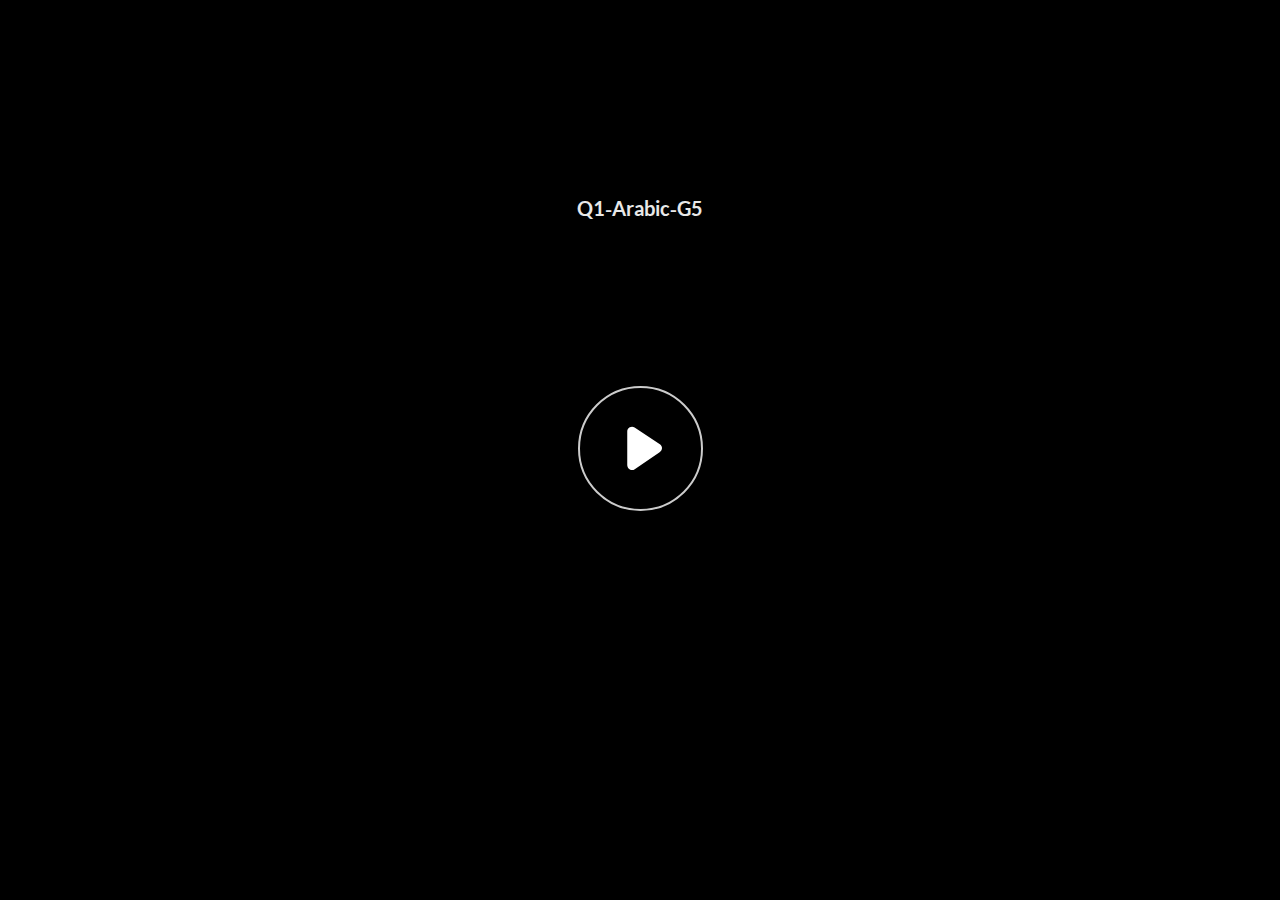
<file: index.html>
﻿<!doctype html>
<html lang="en-US">
<head>
  <meta charset="utf-8">
  <!-- Created using Storyline 360 - http://www.articulate.com  -->
  <!-- version: 3.72.29699.0 -->
  <title>Q1-Arabic-G5</title>
  <meta http-equiv="x-ua-compatible" content="IE=edge"/>
  <meta name="viewport" content="width=device-width,initial-scale=1,user-scalable=no,shrink-to-fit=no,minimal-ui"/>
  <meta name="apple-mobile-web-app-capable" content="yes"/>
  <style>
    html, body { height: 100%; padding: 0; margin: 0 }
    #app { height: 100%; width: 100%; }
  </style>

  <script>
    window.DS = {};
    window.globals = {
      DATA_PATH_BASE: '',
      HAS_FRAME: true,
      HAS_SLIDE: true,

      lmsPresent: false,
      tinCanPresent: false,
      cmi5Present: false,
      aoSupport: false,
      scale: 'noscale',
      captureRc: false,
      browserSize: 'optimal',
      bgColor: '#282828',
      features: 'AccessibleVideo,ConnectionMessages,FullScreenToggle,InsertSvgPicture,LayerPresentAsDialog,MultipleQuizTracking,PlayerSpeedControl,UpdatedThemeEditor,UseAudioElement',
      themeName: 'unified',
      preloaderColor: '#FFFFFF',
      suppressAnalytics: false,
      productChannel: 'stable',
      publishSource: 'storyline',
      aid: 'aid|2b8b09d4-6b77-455e-8a12-7dd57e5e19b0',
      cid: '2707aed6-4b49-4755-90b6-5f790201bb14',
      playerVersion: '3.72.29699.0',
      publishTimestamp: '2023-02-03T09:36:00.1500437Z',
      maxIosVideoElements: 10,
      connectionSettings: { message: 'You%20are%20offline.%20Trying%20to%20reconnect...', useDarkTheme: false },

      
      parseParams: function(qs) {
        if (window.globals.parsedParams != null) {
          return window.globals.parsedParams;
        }
        qs = (qs || window.location.search.substr(1)).split('+').join(' ');
        var params = {},
            tokens,
            re = /[?&]?([^=]+)=([^&]*)/g;

        while (tokens = re.exec(qs)) {
          params[decodeURIComponent(tokens[1]).trim()] =
            decodeURIComponent(tokens[2]).trim();
        }
        window.globals.parsedParams = params;
        return params;
      }

    };
  </script>
  <script>
    var isIe11 = ('ActiveXObject' in window || window.MSBlobBuilder != null)
      && window.msCrypto != null && !window.ActiveXObject;
    if (isIe11) {
      window.globals.unsupportedBrowser = true;
      document.write(atob('[base64]'));
    }
  </script>
  
  <script>window.THREE = { };</script>
  
</head>
<body style="background: #282828" class="cs-HTML theme-unified">
  <!-- 360 -->
  <script>!function(){var e,i=/iPhone/i,o=/iPod/i,n=/iPad/i,t=/\biOS-universal(?:.+)Mac\b/i,r=/\bAndroid(?:.+)Mobile\b/i,a=/Android/i,d=/(?:SD4930UR|\bSilk(?:.+)Mobile\b)/i,p=/Silk/i,l=/Windows Phone/i,u=/\bWindows(?:.+)ARM\b/i,b=/BlackBerry/i,s=/BB10/i,c=/Opera Mini/i,f=/\b(CriOS|Chrome)(?:.+)Mobile/i,h=/Mobile(?:.+)Firefox\b/i,v=function(e){return void 0!==e&&"MacIntel"===e.platform&&"number"==typeof e.maxTouchPoints&&e.maxTouchPoints>1&&"undefined"==typeof MSStream};e=function(e){var m={userAgent:"",platform:"",maxTouchPoints:0};e||"undefined"==typeof navigator?"string"==typeof e?m.userAgent=e:e&&e.userAgent&&(m={userAgent:e.userAgent,platform:e.platform,maxTouchPoints:e.maxTouchPoints||0}):m={userAgent:navigator.userAgent,platform:navigator.platform,maxTouchPoints:navigator.maxTouchPoints||0};var g=m.userAgent,y=g.split("[FBAN");void 0!==y[1]&&(g=y[0]),void 0!==(y=g.split("Twitter"))[1]&&(g=y[0]);var A=function(e){return function(i){return i.test(e)}}(g),w={apple:{phone:A(i)&&!A(l),ipod:A(o),tablet:!A(i)&&(A(n)||v(m))&&!A(l),universal:A(t),device:(A(i)||A(o)||A(n)||A(t)||v(m))&&!A(l)},amazon:{phone:A(d),tablet:!A(d)&&A(p),device:A(d)||A(p)},android:{phone:!A(l)&&A(d)||!A(l)&&A(r),tablet:!A(l)&&!A(d)&&!A(r)&&(A(p)||A(a)),device:!A(l)&&(A(d)||A(p)||A(r)||A(a))||A(/\bokhttp\b/i)},windows:{phone:A(l),tablet:A(u),device:A(l)||A(u)},other:{blackberry:A(b),blackberry10:A(s),opera:A(c),firefox:A(h),chrome:A(f),device:A(b)||A(s)||A(c)||A(h)||A(f)},any:!1,phone:!1,tablet:!1};return w.any=w.apple.device||w.android.device||w.windows.device||w.other.device,w.phone=w.apple.phone||w.android.phone||w.windows.phone,w.tablet=w.apple.tablet||w.android.tablet||w.windows.tablet,w}(),"object"==typeof exports&&"undefined"!=typeof module?module.exports=e:"function"==typeof define&&define.amd?define((function(){return e})):this.isMobile=e}();
    window.isMobile.apple.tablet = window.isMobile.apple.tablet ||
      (navigator.platform === 'MacIntel' && navigator.maxTouchPoints > 1);
    window.isMobile.apple.device = window.isMobile.apple.device || window.isMobile.apple.tablet;
    window.isMobile.tablet = window.isMobile.tablet || window.isMobile.apple.tablet;
    window.isMobile.any = window.isMobile.any || window.isMobile.apple.tablet;
  </script>

  <div id="focus-sink" tabindex="-1"></div>

  <div id="preso"></div>
  <script>
    (function() {

      var classTypes = [ 'desktop', 'mobile', 'phone', 'tablet' ];

      var addDeviceClasses = function(prefix, testObj) {
        var curr, i;
        for (i = 0; i < classTypes.length; i++) {
          curr = classTypes[i];
          if (testObj[curr]) {
            document.body.classList.add(prefix + curr);
          }
        }
      };

      var params = window.globals.parseParams(),
          isDevicePreview = params.devicepreview === '1',
          isPhoneOverride = params.deviceType === 'phone' || (isDevicePreview && params.phone == '1'),
          isTabletOverride = (params.deviceType === 'tablet' || isDevicePreview) && !isPhoneOverride,
          isMobileOverride = isPhoneOverride || isTabletOverride;

      var deviceView = {
        desktop: !window.isMobile.any && !isMobileOverride,
        mobile: window.isMobile.any || isMobileOverride,
        phone: isPhoneOverride || (window.isMobile.phone && !isTabletOverride),
        tablet: isTabletOverride || window.isMobile.tablet
      };

      window.globals.deviceView = deviceView;
      window.isMobile.desktop = !window.isMobile.any;
      window.isMobile.mobile = window.isMobile.any;

      addDeviceClasses('view-', deviceView);

    })();
  </script>
  
  <script src='story_content/user.js' type=text/javascript></script>
  <div class="slide-loader"></div>

  <script>
    var doc = document, loader = doc.body.querySelector('.slide-loader'); [ 1, 2, 3 ].forEach(function(n) { var d = doc.createElement('div'); d.style.backgroundColor = window.globals.preloaderColor; d.classList.add('mobile-loader-dot'); d.classList.add('dot' + n); loader.appendChild(d); });
  </script>

  <div class="mobile-load-title-overlay" style="display: none">
    <div class="mobile-load-title">Q1-Arabic-G5</div>
  </div>

  <div class="mobile-chrome-warning"></div>

  
<style>
  .warn-connection-dialog {
    display: none;
    background: transparent;
    pointer-events: none;
    position: fixed;
    left: 0;
    top: 0;
    width: 100%;
    height: 100%;
    z-index: 999;
  }

  .warn-connection-content {
    border-radius: 4px;
    background: white;
    border: 1px solid #E7E7E7;
    color: #333333;
    box-shadow: 0 2px 4px rgba(0, 0, 0, 0.25);
    transition: all 150ms ease-out;
    position: absolute;
    white-space: nowrap;
  }

  .view-phone.is-landscape .warn-connection-content {
    left: 23px;
    bottom: 23px;
  }

  .view-tablet.is-landscape .warn-connection-content {
    left: 50%;
    top: 20px;
    transform: translateX(-50%);
  }

  .is-portrait .warn-connection-content {
    transform: translate(-50%, calc(-100% - 15px));
  }

  .warn-connection-content p {
    display: inline-block;
    margin: 0 8px 0 0;
    line-height: 33px;
    font-size: 11px;
  }

  .warn-connection-content svg {
    position: relative;
    vertical-align: middle;
    margin: 0 2px 2px 8px;
  }

  .view-desktop .warn-connection-content {
    left: 1.5em;
    bottom: 1.5em;
  }

  .view-desktop .warn-connection-content p {
    font-size: 1.1em;
  }

  .is-offline .warn-connection-dialog {
    display: block;
  }

  .is-offline .cs-panel * {
    pointer-events: none !important;
  }

  .is-offline .cs-panel {
    pointer-events: all !important;
  }

  .is-offline #nav-controls * {
    pointer-events: none !important;
  }

  .is-offline #nav-controls {
    pointer-events: all !important;
  }
</style>

<div class="warn-connection-dialog">
  <div class="warn-connection-content">
    <svg width="17" height="15" viewBox="0 0 17 15" xmlns="http://www.w3.org/2000/svg">
      <path fill="#8F0000" stroke="white" d="M16.07,12.98 L15.88,12.23 L9.51,1.21 C8.97,0.26,7.6,0.26,7.06,1.21 L0.69,12.23 C0.15,13.16,0.81,14.36,1.91,14.36 H14.65 C15.47,14.36,16.05,13.7,16.07,12.98 Z"/>
      <path fill="white" stroke="white" d="M8.58,5.5 C8.35,5.28,8.5,5.35,8.21,5.32 C8.09,5.35,7.97,5.49,7.96,5.67 C7.97,5.79,7.98,5.92,7.98,6.04 L7.98,6.04 C7.99,6.17,8,6.31,8.01,6.43 L8.01,6.44 C8.03,6.92,8.06,7.41,8.09,7.9 L8.09,7.9 C8.12,8.39,8.14,8.88,8.17,9.37 C8.17,9.39,8.18,9.42,8.2,9.44 C8.23,9.46,8.25,9.47,8.28,9.47 C8.31,9.47,8.34,9.46,8.35,9.44 C8.37,9.43,8.38,9.4,8.39,9.35 L8.39,9.34 C8.39,9.24,8.4,9.15,8.4,9.05 L8.4,9.05 C8.41,8.96,8.41,8.86,8.42,8.75 C8.43,8.44,8.45,8.12,8.47,7.81 L8.47,7.81 C8.49,7.49,8.51,7.18,8.53,6.87 C8.55,6.46,8.56,6.05,8.59,5.64 L8.6,5.62 C8.6,5.57,8.59,5.53,8.58,5.5 L8.21,5.32 Z"/>
      <circle fill="white" stroke="white" cx="8.3" cy="11.35" r="0.3"/>
    </svg>
    <p>You are offline. Trying to reconnect...</p>
  </div>
</div>

<script>
  (function() {
    window.DS.connection = {
      warningShown: false,
      assets: {},
      loadingAssetGroup: false,
      retryDelay: 500
    };

    // @TODO this is POC code and can be cleaned up a bit more if we move forward
    // with the feature



    // The `window.globals.features` variable must be set in `webpack.dev.config` when testing locally - it is not enough
    // to have it in the data - but it must be set there as well.
    var useConnectionMessages = window.AbortController != null &&
      window.location.protocol != 'file:' &&
      window.globals.features.indexOf('ConnectionMessages') != -1;

    window.DS.connection.useConnectionMessages = useConnectionMessages

    var assetCount = 0;
    var checkLoadedId;
    var connectionSettings = window.globals.connectionSettings;

    if (useConnectionMessages && connectionSettings != null) {
      var contentEl = document.querySelector('.warn-connection-content');
      var messageEl = contentEl.querySelector('p')

      if (connectionSettings.useDarkTheme) {
        contentEl.style.borderColor = '#BABBBA';
        contentEl.style.backgroundColor = '#282828';
        contentEl.style.color = '#FFFFFF';
      }

      if (connectionSettings.message != null) {
        messageEl.textContent = window.decodeURIComponent(connectionSettings.message);
      }
    }

    function checkAssetsReady() {
      for (var i in DS.connection.assets) {
        if (!DS.connection.assets[i].success) {
          return false;
        }
      }
      return true;
    }

    function stopAssetGroup() {
      if (!useConnectionMessages) { return; }

      assetCount = 0;

      DS.connection.oldAssetGroup = DS.connection.assets;
      DS.connection.assets = {};
      DS.connection.loadingAssetGroup = false;
      clearInterval(checkLoadedId);
    }

    function startAssetGroup() {
      if (!useConnectionMessages) { return; }
      var ticks = 0;
      clearInterval(checkLoadedId);
      checkLoadedId = setInterval(function() {
        var loaded = 0;
        if (assetCount === 0 && loaded === 0) {
          clearInterval(checkLoadedId);
          return;
        }

        for (var i in DS.connection.assets) {
          if (DS.connection.assets[i].success) {
            loaded++;
          }
        }

        if (assetCount === loaded && checkAssetsReady()) {
          for (var i in DS.connection.assets) {
            if (DS.connection.assets[i].action) {
              DS.connection.assets[i].action();
            }
          }
          hideWarning();
          stopAssetGroup();
        }
      }, 100)
    }

    function requiredAsset(url, action, retry, type) {
      if (!useConnectionMessages) { return; }
      if (DS.connection.assets[url]) { return; }

      DS.connection.assets[url] = {
        success: false, action: action, retry: retry, type: type
      };
      assetCount = Object.keys(DS.connection.assets).length;
      if (!DS.connection.loadingAssetGroup) {
        startAssetGroup();
      }
      DS.connection.loadingAssetGroup = true;
    }

    function assetLoaded(url) {
      if (!useConnectionMessages) { return; }
      if (DS.connection.assets[url]) {
        DS.connection.assets[url].success = true;
      }
    }

    function assetFailed(url) {
      if (!useConnectionMessages) { return; }
      if (!DS.connection.assets[url]) {
        if (/\.js$/.test(url)) {
          setTimeout(function() {
            if (DS.connection.lastSlideLoaded != null) {
              DS.connection.lastSlideLoaded();
            }
          }, DS.connection.retryDelay);
        }
        return;
      }
      if (!DS.connection.warningShown) { showWarning(); }
      if (DS.connection.assets[url].retry) {
        setTimeout(function() {
          if (!DS.connection.assets[url].success) {
            DS.connection.assets[url].retry()
          }
        }, DS.connection.retryDelay);
      }
    }

    function hideWarning() {
      document.body.classList.remove('is-offline');
      DS.connection.warningShown = false;
    }
    DS.connection.hideWarning = hideWarning

    function showWarning(btn) {
      document.body.classList.add('is-offline')
      DS.connection.warningShown = true;
      updateWarningPosition();
    }

    function updateWarningPosition() {
      if (!DS.connection.warningShown) {
        return;
      }

      var isPortrait = document.body.classList.contains('is-portrait');
      var warningEl = document.querySelector('.warn-connection-content');

      if (isPortrait) {
        var slide = document.querySelector('.primary-slide');
        var slideRect = slide.getBoundingClientRect();

        warningEl.style.top = `${slideRect.top}px`
        warningEl.style.left = `${slideRect.left + slideRect.width / 2}px`
      } else {
        warningEl.style.top = null;
        warningEl.style.left = null;
      }

      window.requestAnimationFrame(updateWarningPosition);
    }

    // these will all be noops if the feature flag isn't set in
    // the data and `window.globals.features`
    DS.connection.requiredAsset = requiredAsset;
    DS.connection.assetLoaded = assetLoaded;
    DS.connection.assetFailed = assetFailed;
    DS.connection.stopAssetGroup = stopAssetGroup;
    DS.connection.startAssetGroup = startAssetGroup;
  })();
</script>


  <script>
    
    if (window.autoSpider && window.vInterfaceObject) {
      document.querySelector('.mobile-load-title-overlay').style.display = 'none';
    }
  </script>

  

  <link rel="stylesheet" href="html5/data/css/output.min.css" data-noprefix/>
</body>
<script src="html5/lib/scripts/bootstrapper.min.js"></script>
</html>
</file>
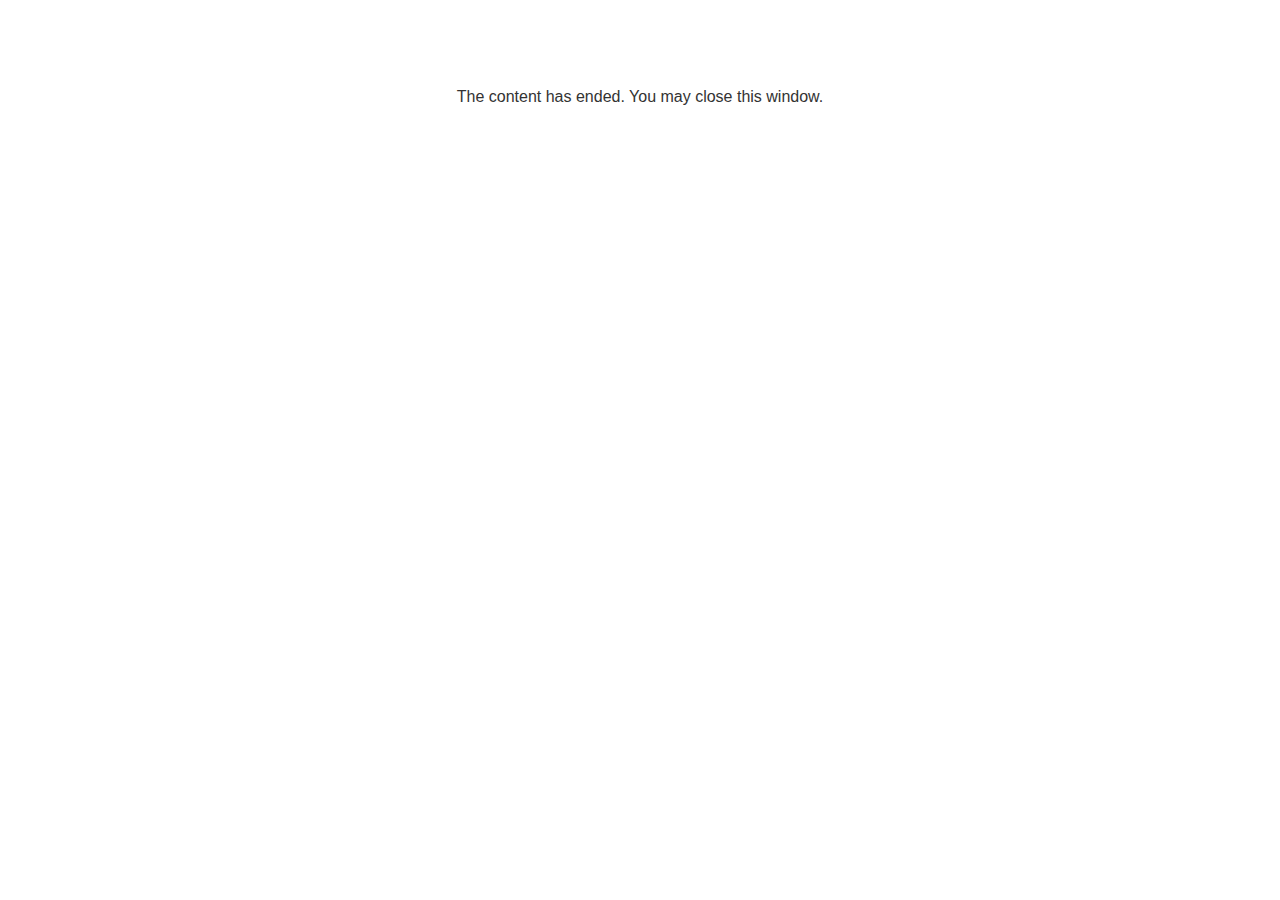
<file: lms/goodbye.html>
<!doctype html>
<html>
<body style="background-color: #ffffff;">

<p role="alert" style="color: #333333;font-family: Lato, articulate, tahoma, arial;font-size: medium;text-align: center;">
<br><br><br><br>
The content has ended. You may close this window.
</p>

</body>
</html>
</file>
<file: html5/data/css/output.min.css>
@font-face {
  font-family: 'LatoBold Charset1_ BoldE1752B02';
  src: url('[data-uri]');
  font-style: normal;
  font-weight: normal;
}
@font-face {
  font-family: 'Lato Charset1_ 6aMS62rx0EA1BB05';
  src: url('[data-uri]');
  font-style: normal;
  font-weight: normal;
}
@font-face {
  font-family: 'Dubai Charset1_ 6BQndwkC9DC6DA0';
  src: url('[data-uri]');
  font-style: normal;
  font-weight: normal;
}
@font-face {
  font-family: 'DubaiBold Charset1_Bold816ADF60';
  src: url('[data-uri]');
  font-style: normal;
  font-weight: normal;
}
@font-face {
  font-family: 'Arial Charset1_ 5pc2S0RC793AAE2';
  src: url('[data-uri]');
  font-style: normal;
  font-weight: normal;
}
@font-face {
  font-family: 'Dubai Charset0_v8wz5Y8k741D6E07';
  src: url('[data-uri]');
  font-style: normal;
  font-weight: normal;
}
@font-face {
  font-family: 'DubaiBold Charset0_BoldD2773439';
  src: url('[data-uri]');
  font-style: normal;
  font-weight: normal;
}
@font-face {
  font-family: 'Arial Charset0_v8wz5YMo9EE9FF07';
  src: url('[data-uri]');
  font-style: normal;
  font-weight: normal;
}
.cs-HTML {
  background: rgba(40, 40, 40, 1);
}
.cs-npnxnanbnsnfns00000000001 .cs-infopanel  {
  box-shadow: 0 1px 0 rgba(0, 0, 0, 0);
  background: rgba(255, 255, 255, 1);
}
.cs-npnxnanbnsnfns00000000001 .cs-infopanel .cs-link {
  color: rgba(186, 187, 186, 1);
}
.cs-npnxnanbnsnfns00000000001 .cs-infopanel .cs-link:hover {
  color: rgba(255, 255, 255, 1);
}
.cs-npnxnanbnsnfns00000000001 .cs-infopanel .cs-name {
  color: rgba(68, 68, 68, 1);
}
.cs-npnxnanbnsnfns00000000001 .cs-infopanel .cs-title {
  color: rgba(153, 153, 153, 1);
}
.cs-npnxnanbnsnfns00000000001 .cs-infopanelpopup  {
  box-shadow: 0 1px 0 rgba(0, 0, 0, 0);
  background: rgba(0, 0, 0, 0);
}
.cs-npnxnanbnsnfns00000000001 .cs-infopanelpopup .cs-link {
  color: rgba(255, 0, 0, 1);
}
.cs-npnxnanbnsnfns00000000001 .cs-infopanelpopup .cs-link:hover {
  color: rgba(255, 255, 255, 1);
}
.cs-npnxnanbnsnfns00000000001 .cs-infopanelpopup .cs-name {
  color: rgba(255, 255, 255, 1);
}
.cs-npnxnanbnsnfns00000000001 .cs-infopanelpopup .cs-bio {
  color: rgba(186, 187, 186, 1);
}
.cs-npnxnanbnsnfns00000000001 .cs-timer  {
  color: rgba(186, 187, 186, 1);
}
.cs-npnxnanbnsnfns00000000001 .cs-duration stop:first-child {
  stop-color: rgba(60, 60, 60, 1);
}
.cs-npnxnanbnsnfns00000000001 .cs-duration stop:last-child {
  stop-color: rgba(60, 60, 60, 1);
}
.cs-npnxnanbnsnfns00000000001 .cs-elapsed stop:first-child {
  stop-color: rgba(254, 227, 71, 1);
}
.cs-npnxnanbnsnfns00000000001 .cs-elapsed stop:last-child {
  stop-color: rgba(254, 227, 71, 1);
}
.cs-npnxnanbnsnfns00000000001 .cs-timer .cs-pie .cs-innerstroke {
  stroke: rgba(199, 199, 199, 1);
}
.cs-npnxnanbnsnfns00000000001 .cs-timer .cs-pie .cs-innerborder {
  stroke: rgba(255, 255, 255, 1);
}
.cs-npnxnanbnsnfns00000000001 .cs-window  {
  box-shadow: 0 8px 5px rgba(0, 0, 0, 0.2);
  border-color: rgba(49, 99, 0, 0);
  background: rgba(33, 33, 33, 1);
  color: rgba(248, 248, 248, 1);
}
.cs-npnxnanbnsnfns00000000001 .cs-window .cs-diva {
  border-color: rgba(78, 78, 78, 1);
}
.cs-npnxnanbnsnfns00000000001 .cs-window .cs-divb {
  border-color: rgba(78, 78, 78, 0);
}
.cs-npnxnanbnsnfns00000000001 .cs-editor .cs-editor-slide {
  color: rgba(226, 226, 226, 1);
}
.cs-npnxnanbnsnfns00000000001 .cs-editor .cs-editor-html {
  color: rgba(186, 187, 186, 1);
}
.cs-npnxnanbnsnfns00000000001 .cs-editor .cs-editor-button {
  text-shadow: 0 1px 0 rgba(0, 0, 0, 0);
  color: rgba(255, 255, 255, 1);
  border-color: rgba(211, 211, 211, 1);
  background: rgba(34, 34, 34, 1);
}
.cs-npnxnanbnsnfns00000000001 .cs-editor .cs-editor-button:hover {
  background: rgba(68, 68, 68, 1);
}
.cs-npnxnanbnsnfns00000000001 .cs-editor .cs-editor-button:active {
  background: rgba(68, 68, 68, 1);
}
.cs-npnxnanbnsnfns00000000001 .cs-listitem  {
  color: rgba(186, 187, 186, 1);
  border-color: none;
  border: 1px solid transparent;
}
.cs-npnxnanbnsnfns00000000001 .cs-listitem:hover {
  background: rgba(255, 255, 255, 0.06);
  border-color: rgba(108, 108, 108, 1) !important;
  border-width: 1px;
  border-radius: 2px;
  border-style: solid;
  box-sizing: border-box;
}
.cs-npnxnanbnsnfns00000000001 .cs-listitem.hover {
  background: rgba(255, 255, 255, 0.06);
  border-color: rgba(108, 108, 108, 1) !important;
  border-width: 1px;
  border-radius: 2px;
  border-style: solid;
  box-sizing: border-box;
}
.cs-npnxnanbnsnfns00000000001 .cs-glossary  {
  color: rgba(186, 187, 186, 1);
}
.cs-npnxnanbnsnfns00000000001 .cs-glossary .cs-scrolling-panel {
  background: rgba(0, 0, 0, 0);
}
.cs-npnxnanbnsnfns00000000001 .cs-glossary .cs-term.cs-selected .cs-choice-list-trigger {
  color: rgba(255, 255, 255, 1);
  background: rgba(255, 255, 255, 1);
}
.cs-npnxnanbnsnfns00000000001 .cs-glossary .cs-term.cs-selected .cs-choice-list-trigger:focus {
  color: rgba(255, 255, 255, 1);
  background: rgba(255, 255, 255, 1);
}
.cs-npnxnanbnsnfns00000000001 .cs-glossary .cs-term:hover .cs-choice-list-trigger {
  background: rgba(186, 187, 186, 1);
}
.cs-npnxnanbnsnfns00000000001 .cs-glossary .cs-term.hover .cs-choice-list-trigger {
  background: rgba(186, 187, 186, 1);
}
.cs-npnxnanbnsnfns00000000001 .cs-glossary .cs-term .cs-choice-list-trigger:focus {
  background: rgba(186, 187, 186, 1);
}
.cs-npnxnanbnsnfns00000000001 .cs-glossary .cs-diva {
  border-color: rgba(0, 0, 0, 0);
}
.cs-npnxnanbnsnfns00000000001 .cs-glossary .cs-divb {
  border-color: rgba(0, 0, 0, 0);
}
.cs-npnxnanbnsnfns00000000001 .cs-glossary .cs-divc {
  border-color: rgba(0, 0, 0, 0);
}
.cs-npnxnanbnsnfns00000000001 .cs-glossary .cs-heading {
  color: rgba(248, 248, 248, 1);
  font-weight: 700;
}
.note-content p span {
  color: rgba(186, 187, 186, 1);
  line-height: 1.4em;
  font-size: 103.769%;
}
.cs-npnxnanbnsnfns00000000001 .cs-resource .cs-separator {
  border-color: rgba(0, 0, 0, 0);
}
.cs-npnxnanbnsnfns00000000001 .cs-outline  {
  color: rgba(45, 45, 45, 1);
}
.cs-npnxnanbnsnfns00000000001 .cs-outline .cs-diva {
  border-color: rgba(0, 0, 0, 0);
}
.cs-npnxnanbnsnfns00000000001 .cs-outline .cs-divb {
  border-color: rgba(0, 0, 0, 0);
}
.cs-npnxnanbnsnfns00000000001 .cs-outline .cs-divc {
  border-color: rgba(0, 0, 0, 0);
}
.cs-npnxnanbnsnfns00000000001 .cs-outline .cs-search-filter:hover {
  color: rgba(0, 0, 0, 0);
}
.cs-npnxnanbnsnfns00000000001 .cs-outline .cs-search-filter.hover {
  color: rgba(0, 0, 0, 0);
}
.cs-npnxnanbnsnfns00000000001 .cs-transcript  {
  color: rgba(255, 255, 255, 1);
}
.cs-npnxnanbnsnfns00000000001 .cs-transcript .cs-div {
  border-color: rgba(0, 0, 0, 0);
}
.cs-npnxnanbnsnfns00000000001 .cs-tabs:not(.topmenu-item) {
  color: rgba(248, 248, 248, 1);
}
.cs-npnxnanbnsnfns00000000001 .cs-tabs .cs-inner-button:not(.topmenu-item) {
  text-shadow: 0 1px 0 rgba(0, 0, 0, 0);
}
.cs-npnxnanbnsnfns00000000001 .cs-tabs:hover:not(.topmenu-item) {
  color: rgba(248, 248, 248, 1);
}
.cs-npnxnanbnsnfns00000000001 .cs-tabs.cs-selected {
  background: rgba(0, 0, 0, 0);
  color: rgba(248, 248, 248, 1);
}
.cs-npnxnanbnsnfns00000000001 .cs-seekcontrol  {
  background: rgba(0, 0, 0, 0);
  border-color: rgba(0, 0, 0, 0);
}
.cs-npnxnanbnsnfns00000000001 .cs-seekcontrol .cs-button:hover .cs-icon {
  fill: rgba(255, 255, 255, 1);
}
.cs-npnxnanbnsnfns00000000001 .cs-seekcontrol .cs-button.hover .cs-icon {
  fill: rgba(255, 255, 255, 1);
}
.cs-npnxnanbnsnfns00000000001 .cs-seekcontrol .cs-button .cs-icon-shadow {
  fill: rgba(0, 0, 0, 0);
}
.cs-npnxnanbnsnfns00000000001 .cs-seekcontrol .cs-button .cs-icon {
  fill: rgba(180, 180, 180, 1);
}
.cs-npnxnanbnsnfns00000000001 .cs-seekcontrol .cs-seek .cs-fill {
  background: rgba(255, 255, 255, 0.6);
}
.cs-npnxnanbnsnfns00000000001 .cs-seekcontrol .cs-seek {
  background: rgba(108, 108, 108, 1);
  border-color: rgba(0, 0, 0, 0);
}
.cs-npnxnanbnsnfns00000000001 .cs-searchinput .cs-input {
  color: rgba(186, 187, 186, 1);
  border-color: rgba(0, 0, 0, 0);
  background: rgba(255, 255, 255, 0.06);
}
.cs-npnxnanbnsnfns00000000001 .cs-searchinput .cs-input:focus {
  color: rgba(248, 248, 248, 1);
  background: rgba(41, 41, 41, 1);
}
.cs-npnxnanbnsnfns00000000001 .cs-searchinput .cs-input:hover {
  box-shadow: inset 0 0 1px 0 rgba(69, 126, 19, 0);
}
.cs-npnxnanbnsnfns00000000001 .cs-searchinput .cs-input.hover {
  box-shadow: inset 0 0 1px 0 rgba(69, 126, 19, 0);
}
.cs-npnxnanbnsnfns00000000001 .cs-searchinput .cs-button .cs-icon {
  fill: rgba(186, 187, 186, 1);
}
.cs-npnxnanbnsnfns00000000001 .cs-searchinput .cs-button:hover {
  fill: rgba(63, 133, 0, 1);
}
.cs-npnxnanbnsnfns00000000001 .cs-searchinput .cs-button.hover {
  fill: rgba(63, 133, 0, 1);
}
.cs-npnxnanbnsnfns00000000001 .cs-menu  {
  box-shadow: 0 1px 0 rgba(0, 0, 0, 0);
  background: rgba(33, 33, 33, 1);
}
.cs-npnxnanbnsnfns00000000001 .cs-topmenu-item.active .cs-tab {
  background: rgba(33, 33, 33, 1);
}
.cs-npnxnanbnsnfns00000000001 .cs-logo  {
  box-shadow: 0 1px 0 rgba(37, 75, 0, 1);
  background: rgba(255, 255, 255, 0);
}
.cs-npnxnanbnsnfns00000000001 .cs-checkbox  {
  color: rgba(255, 255, 255, 1);
}
.cs-npnxnanbnsnfns00000000001 .cs-checkbox:hover {
  border-color: rgba(175, 221, 130, 1);
}
.cs-npnxnanbnsnfns00000000001 .cs-checkbox.hover {
  border-color: rgba(175, 221, 130, 1);
}
.cs-npnxnanbnsnfns00000000001 .cs-checkbox .cs-box {
  color: rgba(255, 255, 255, 1);
  border-color: rgba(42, 83, 0, 1);
}
.cs-npnxnanbnsnfns00000000001 .cs-checkbox .cs-box:checked::after {
  color: rgba(43, 196, 0, 1);
}
.cs-npnxnanbnsnfns00000000001 .cs-button  {
  text-shadow: 0 1px 0 rgba(0, 0, 0, 0);
  color: rgba(186, 187, 186, 1);
  border-color: rgba(0, 0, 0, 0);
  background: rgba(0, 0, 0, 0);
  box-shadow: 0 1px 0 rgba(0, 0, 0, 0);
}
.cs-npnxnanbnsnfns00000000001 .cs-button .cs-icon {
  fill: rgba(186, 187, 186, 1);
}
.cs-npnxnanbnsnfns00000000001 .cs-button .cs-icon-shadow {
  fill: rgba(0, 0, 0, 0);
}
.cs-npnxnanbnsnfns00000000001 .cs-button:hover {
  background: rgba(248, 248, 248, 1);
}
.cs-npnxnanbnsnfns00000000001 .cs-button.hover {
  background: rgba(248, 248, 248, 1);
}
.cs-npnxnanbnsnfns00000000001 .cs-button:active {
  background: rgba(0, 0, 0, 0);
}
.cs-npnxnanbnsnfns00000000001 .cs-button.cs-disabled:hover {
  background: rgba(0, 0, 0, 0);
}
.cs-npnxnanbnsnfns00000000001 .cs-button.cs-disabled.hover {
  background: rgba(0, 0, 0, 0);
}
.cs-npnxnanbnsnfns00000000001 .cs-button.cs-disabled:active {
  background: rgba(0, 0, 0, 0);
}
.cs-npnxnanbnsnfns00000000001 .cs-button.cs-volume:hover {
  background: rgba(0, 0, 0, 0);
}
.cs-npnxnanbnsnfns00000000001 .cs-button.cs-volume.hover {
  background: rgba(0, 0, 0, 0);
}
.cs-npnxnanbnsnfns00000000001 .cs-button.cs-volume:active {
  background: rgba(0, 0, 0, 0);
}
.cs-npnxnanbnsnfns00000000001.cs-base  {
  color: rgba(186, 187, 186, 1);
  border-color: rgba(40, 40, 40, 1);
  background: rgba(40, 40, 40, 1);
}
.cs-npnxnanbnsnfns00000000001.cs-base .cs-separator .cs-diva {
  background: rgba(69, 69, 69, 1);
}
.cs-npnxnanbnsnfns00000000001.cs-base .cs-separator .cs-divb {
  background: rgba(0, 0, 0, 0);
}
.cs-npnxnanbnsnfns00000000001.cs-base .cs-topmenu-item.active .cs-tab {
  border-color: rgba(69, 69, 69, 1);
}
.cs-npnxnanbnsnfns00000000001.cs-base .cs-topmenu-item.active .cs-panel {
  border-color: rgba(69, 69, 69, 1);
}
.cs-npnxnanbnsnfns00000000001.cs-base .cs-left {
  background: rgba(33, 33, 33, 1);
}
.cs-npnxnanbnsnfns00000000001.cs-base .cs-area-primary .cs-slide-container {
  background: rgba(40, 40, 40, 1);
}
.cs-npnxnanbnsnfns00000000001.cs-base.cs-custom-theme .cs-brandhighlight-bg {
  background: rgba(79, 189, 244, 1) !important;
}
.cs-npnxnanbnsnfns00000000001.cs-base.cs-custom-theme .cs-brandhighlight-secondary-bg {
  background: rgba(255, 255, 255, 1) !important;
}
.cs-npnxnanbnsnfns00000000001.cs-base.cs-custom-theme .cs-brandhighlight-border {
  border-color: rgba(79, 189, 244, 1) !important;
}
.cs-npnxnanbnsnfns00000000001.cs-base.cs-custom-theme .cs-brandhighlight-text {
  color: rgba(79, 189, 244, 1) !important;
}
.cs-npnxnanbnsnfns00000000001.cs-base.cs-custom-theme .cs-brandhighlight-fill {
  fill: rgba(79, 189, 244, 1) !important;
}
.cs-npnxnanbnsnfns00000000001.cs-base.cs-custom-theme .cs-listitem.cs-selected {
  background-color: rgba(255, 255, 255, 0.06) !important;
}
.cs-npnxnanbnsnfns00000000001 .cs-volume::-moz-range-thumb {
  border-color: rgba(43, 85, 0, 1);
  box-shadow: inset 0 0 1px 0 rgba(43, 85, 0, 1);
  background: rgba(255, 255, 255, 1);
}
.cs-npnxnanbnsnfns00000000001 .cs-volume::-ms-thumb {
  border-color: rgba(43, 85, 0, 1);
  box-shadow: inset 0 0 1px 0 rgba(43, 85, 0, 1);
  background: rgba(255, 255, 255, 1);
}
.cs-npnxnanbnsnfns00000000001 .cs-volume::-webkit-slider-thumb {
  border-color: rgba(43, 85, 0, 1);
  box-shadow: inset 0 0 1px 0 rgba(43, 85, 0, 1);
  background: rgba(255, 255, 255, 1);
}
.cs-npnxnanbnsnfns00000000001 .cs-volume::-moz-range-track {
  border-color: rgba(66, 140, 1, 1);
  background: rgba(108, 108, 108, 1);
}
.cs-npnxnanbnsnfns00000000001 .cs-volume::-ms-track {
  border-color: rgba(66, 140, 1, 1);
  background: rgba(108, 108, 108, 1);
}
.cs-npnxnanbnsnfns00000000001 .cs-volume::-webkit-slider-runnable-track {
  border-color: rgba(66, 140, 1, 1);
  background: rgba(108, 108, 108, 1);
}
body.show-focus .tab-focus-box {
  box-shadow: 0 0 0 1px rgba(255, 255, 0, 1), 0 0 0 3px rgba(0, 32, 96, 1), 0 0 5px 5px rgba(255, 255, 0, 1);
  border-color: transparent;
  outline: 2px transparent solid;
}
.skipnav {
  box-shadow: 0 0 0 1px rgba(255, 255, 0, 1), 0 0 0 3px rgba(0, 32, 96, 1), 0 0 5px 5px rgba(255, 255, 0, 1);
  border-color: transparent;
  outline: 2px transparent solid;
}
.cs-npnxnanbnsnfns00000000001 .cs-listitem:hover {
  color: none;
}
.cs-npnxnanbnsnfns00000000001 .cs-listitem.hover {
  color: none;
}
.cs-npnxnanbnsnfns00000000001 .cs-listitem.cs-viewed {
  color: #BABBBA;
}
.cs-npnxnanbnsnfns00000000001 .cs-listitem {
  color: #BABBBA;
}
.cs-npnxnanbnsnfns00000000001 .cs-listitem:hover .cs-icon-carrot * {
  fill: none;
}
.cs-npnxnanbnsnfns00000000001 .cs-listitem.hover .cs-icon-carrot * {
  fill: none;
}
.cs-npnxnanbnsnfns00000000001 .cs-listitem .cs-icon-carrot {
  color: none;
  top: calc(3px);
}
.cs-npnxnanbnsnfns00000000001 .cs-listitem .cs-icon-carrot .cs-shadow {
  color: #F8F8F8;
}
.cs-npnxnanbnsnfns00000000001 .item-collapsible .is-scene {
  color: #F8F8F8 !important;
  font-weight: 700;
}
.cs-npnxnanbnsnfns00000000001 .is-scene .cs-icon-carrot * {
  color: #F8F8F8 !important;
  font-weight: 700;
}
.cs-npnxnanbnsnfns00000000001 .is-scene:not(.outline-links-collapse) > a {
  color: #F8F8F8;
}
.cs-npnxnanbnsnfns00000000001 .is-scene:not(.outline-links-collapse) .cs-icon-carrot * {
  fill: none !important;
  color: #F8F8F8 !important;
}
.cs-npnxnanbnsnfns00000000001 .tabs, .cs-npnxnanbnsnfns00000000001 .cs-logo {
  border-bottom: 1px solid rgba(108, 108, 108, 1);
}
.cs-npnxnanbnsnfns00000000001 .area-secondary-wrapper:after {
  background-image: url('[data-uri]');
  background-size: 100%;
}
.cs-npnxnanbnsnfns00000000001 .panel-footer {
  background: #212121;
}
.cs-npnxnanbnsnfns00000000001 #outline-search {
  background: rgba(255, 255, 255, 0.06);
  border-color: rgba(108, 108, 108, 1);
  border-width: 1px;
  border-style: solid;
}
.cs-npnxnanbnsnfns00000000001 .topmenu-panel #outline-search {
  background: #545454;
}
.cs-npnxnanbnsnfns00000000001 .search-icon circle, .cs-npnxnanbnsnfns00000000001 .search-icon path {
  stroke: #BABBBA;
}
.cs-npnxnanbnsnfns00000000001 #outline-search input[type   =search] {
  color: #F8F8F8;
}
.cs-npnxnanbnsnfns00000000001 #outline-search ::-webkit-input-placeholder {
  color: #BABBBA !important;
}
.cs-npnxnanbnsnfns00000000001 #outline-search :-ms-input-placeholder {
  color: #BABBBA !important;
}
.cs-npnxnanbnsnfns00000000001 #outline-search ::-moz-placeholder {
  color: #BABBBA !important;
  opacity: 1;
}
.cs-npnxnanbnsnfns00000000001 .cs-topmenu-item.active, body:not(.is-touchable-tablet) .cs-npnxnanbnsnfns00000000001 .cs-topmenu-item:hover {
  color: #F8F8F8;
}
.cs-npnxnanbnsnfns00000000001 .cs-topmenu-item.button-tapped {
  color: #F8F8F8;
}
.cs-npnxnanbnsnfns00000000001 .cs-topmenu-item.active .cs-tab, .cs-npnxnanbnsnfns00000000001 .cs-topmenu-item .cs-tab {
  background: transparent !important;
  border: none !important;
}
.cs-npnxnanbnsnfns00000000001 .top-tabs-drop-icon div {
  background: #BABBBA;
}
.cs-npnxnanbnsnfns00000000001 .cs-panel.topmenu-panel .panel-content, .cs-npnxnanbnsnfns00000000001 .top-tabs-drop {
  background: #212121;
}
.cs-npnxnanbnsnfns00000000001 .cs-topmenu-item.active .cs-panel {
  background: #212121;
}
.cs-npnxnanbnsnfns00000000001 .cs-menu.topmenu-panel, .cs-npnxnanbnsnfns00000000001 .top-tabs-drop {
  border: 1px solid rgba(69, 69, 69, 1) !important;
  border-radius: 3px;
}
.cs-npnxnanbnsnfns00000000001 .resources .resources-list a:hover {
  background: rgba(255, 255, 255, 0.06);
}
body:not(.is-touchable-tablet) .cs-npnxnanbnsnfns00000000001 .resources .resources-list a:hover {
  background: rgba(255, 255, 255, 0.06);
}
.cs-npnxnanbnsnfns00000000001 .resources .resources-list a.hover {
  background: rgba(255, 255, 255, 0.06);
}
body:not(.is-touchable-tablet) .cs-npnxnanbnsnfns00000000001 .resources .resources-list a.hover {
  background: rgba(255, 255, 255, 0.06);
}
.cs-npnxnanbnsnfns00000000001 .resources .resources-list a.button-tapped {
  background: rgba(255, 255, 255, 0.06);
}
.cs-npnxnanbnsnfns00000000001 .cs-icon path, .cs-npnxnanbnsnfns00000000001 .cs-icon rect, .cs-npnxnanbnsnfns00000000001 .cs-icon polygon, .cs-npnxnanbnsnfns00000000001 .menu-icon-wrapper.menu-icon-wrapper-hover path {
  fill: #BABBBA;
}
.cs-npnxnanbnsnfns00000000001 .cs-icon .icon-stroke-only {
  fill: none !important;
  stroke: #BABBBA !important;
}
body:not(.is-touchable-tablet) .cs-npnxnanbnsnfns00000000001 .cs-button:hover .cs-icon path, body:not(.is-touchable-tablet) .cs-npnxnanbnsnfns00000000001 .cs-button:hover .cs-icon rect, body:not(.is-touchable-tablet) .cs-npnxnanbnsnfns00000000001 .cs-button:hover .cs-icon polygon {
  fill: #F8F8F8;
}
body:not(.is-touchable-tablet) .cs-npnxnanbnsnfns00000000001 .cs-tabs:hover .search-icon circle, body:not(.is-touchable-tablet) .cs-npnxnanbnsnfns00000000001 .cs-tabs:hover .search-icon path {
  stroke: #F8F8F8;
}
.cs-npnxnanbnsnfns00000000001 .cs-button.button-tapped .cs-icon path, .cs-npnxnanbnsnfns00000000001 .cs-button.button-tapped .cs-icon rect, .cs-npnxnanbnsnfns00000000001 .cs-button.button-tapped .cs-icon polygon {
  fill: #F8F8F8;
}
body:not(.is-touchable-tablet) .cs-npnxnanbnsnfns00000000001 .cs-button:hover .cs-icon .icon-stroke-only {
  fill: none !important;
  stroke: #F8F8F8 !important;
}
.cs-npnxnanbnsnfns00000000001 .cs-button:button-tapped .cs-icon .icon-stroke-only {
  fill: none !important;
  stroke: #F8F8F8 !important;
}
.cs-npnxnanbnsnfns00000000001 .menu-icon-wrapper.menu-icon-wrapper-hover svg path {
  fill: #F8F8F8;
}
.floating-sidebar:not(.sidebar-closed) .cs-npnxnanbnsnfns00000000001 #hamburger .menu-icon-wrapper svg path {
  fill: #BABBBA;
}
.floating-sidebar:not(.sidebar-closed) .cs-npnxnanbnsnfns00000000001 #hamburger .menu-icon-wrapper.menu-icon-wrapper-hover svg path {
  fill: #F8F8F8;
}
.cs-npnxnanbnsnfns00000000001 .volume .btn:before {
  background-image: url('[data-uri]');
}
.cs-npnxnanbnsnfns00000000001 .volume-track {
  background: #6C6C6C;
}
.cs-npnxnanbnsnfns00000000001 .volume-icon circle {
  stroke: #BABBBA;
}
.cs-npnxnanbnsnfns00000000001 .cs-settings > .settings-panel {
  background: #212121;
  border: 1px solid rgba(69, 69, 69, 1) !important;
  border-radius: 3px;
}
.cs-npnxnanbnsnfns00000000001 .cs-settings > .panel-down-arrow {
  fill: #212121;
}
.cs-npnxnanbnsnfns00000000001 .switch-toggle .border {
  stroke: #7C7C7C;
}
.cs-npnxnanbnsnfns00000000001 .switch-toggle .thumb-off .thumb {
  fill: #A2A2A2;
}
.cs-npnxnanbnsnfns00000000001 .switch-toggle .thumb-on .track {
  fill: rgba(79, 189, 244, 1);
}
.cs-npnxnanbnsnfns00000000001 .switch-toggle .thumb-off .track {
  fill: rgba(255, 255, 255, 0.1);
}
.cs-npnxnanbnsnfns00000000001 .switch-label {
  color: #BABBBA;
}
.cs-npnxnanbnsnfns00000000001 .cs-panel .scrollarea-btn:after {
  background: rgba(179, 180, 179, 0.75);
}
.scrollarea-scrollbar:hover .scrollarea-btn:after, .scrollarea-scrollbar.highlight-scrollbar .scrollarea-btn:after {
  background: rgba(179, 180, 179, 0.75);
}
.floating-sidebar .sidebar-overlay {
  background: rgba(0, 0, 0, 0.85);
}
.cs-npnxnanbnsnfns00000000001 .overlay-message {
  background: rgba(0, 0, 0, 0.85);
}
.cs-npnxnanbnsnfns00000000001 .top-ui-bg, .cs-npnxnanbnsnfns00000000001 .bottom-ui-bg, .cs-npnxnanbnsnfns00000000001 .right-ui-bg, .cs-npnxnanbnsnfns00000000001 .left-ui-bg {
  background: rgba(40, 40, 40, 0.8);
}
.cs-npnxnanbnsnfns00000000001 .circle-progress-bg {
  fill: #282828;
}
.cs-npnxnanbnsnfns00000000001 .circle-progress-well {
  fill: #6C6C6C;
}
.cs-npnxnanbnsnfns00000000001 .circle-progress-pie {
  stroke: #6C6C6C;
}
.cs-npnxnanbnsnfns00000000001 .lightbox .option-pane {
  background: rgba(40, 40, 40, 0.8);
}
.cs-npnxnanbnsnfns00000000001 .lightbox .option-pane:before {
  background: #282828;
}
.cs-npnxnanbnsnfns00000000001 .message-window {
  background: #212121;
  border: 1px solid rgba(255, 255, 255, 1) !important;
  border-radius: 3px;
}
.cs-npnxnanbnsnfns00000000001 .message-window-header p, .cs-npnxnanbnsnfns00000000001 .message-window-text {
  color: #F8F8F8;
}
.cs-npnxnanbnsnfns00000000001 .message-window-header p {
  border-bottom: 1px solid rgba(255, 255, 255, 1);
}
.cs-npnxnanbnsnfns00000000001 .message-window button.slide-object-button {
  border: 1px solid rgba(255, 255, 255, 1) !important;
}
.cs-npnxnanbnsnfns00000000001 .message-window button.slide-object-button:hover {
  background: rgba(255, 255, 255, 0.06) !important;
}
.message-window .slide-object-button tspan, .message-window .slide-object-button-text tspan {
  fill: #F8F8F8 !important;
}
body:not(.is-touchable-tablet) .cs-npnxnanbnsnfns00000000001 .cs-button:hover .text {
  color: #F8F8F8;
}
.cs-npnxnanbnsnfns00000000001 .cs-button.button-tapped .text {
  color: #F8F8F8;
}
.cs-npnxnanbnsnfns00000000001.cs-base {
  background: #282828;
}
.cs-npnxnanbnsnfns00000000001 .cs-menu {
  background: transparent;
}
.cs-npnxnanbnsnfns00000000001 .progress-bar .progress-bar-fill:after {
  background: #FFFFFF !important;
}
.cs-npnxnanbnsnfns00000000001 .volume-dot {
  background: #FFFFFF !important;
}
.fn-npnxnanbsnfns00000000001 {
  font-family: 'Lato22AB4CAF';
  -webkit-font-variant-ligatures: no-common-ligatures;
  font-variant-ligatures: no-common-ligatures;
}
.fn-pxabnsnfns00000000001 {
  font-family: 'Lato22AB4CAF';
  -webkit-font-variant-ligatures: no-common-ligatures;
  font-variant-ligatures: no-common-ligatures;
}
.fn-npxnabnsnfns00000000001 {
  font-family: 'Lato22AB4CAF';
  -webkit-font-variant-ligatures: no-common-ligatures;
  font-variant-ligatures: no-common-ligatures;
}
.fn-npnxnanbnsnfns00000000001 {
  font-family: 'Lato22AB4CAF';
  -webkit-font-variant-ligatures: no-common-ligatures;
  font-variant-ligatures: no-common-ligatures;
}
.fn-pxabnsnfns00000000000 {
  font-family: 'Lato22AB4CAF';
  -webkit-font-variant-ligatures: no-common-ligatures;
  font-variant-ligatures: no-common-ligatures;
}
@font-face {
  font-family: 'Lato22AB4CAF';
  src: url('[data-uri]');
  font-style: normal;
  font-weight: bold;
}
@font-face {
  font-family: 'Lato22AB4CAF';
  src: url('[data-uri]');
  font-style: normal;
  font-weight: normal;
}
.cs-InvalidPromptSlide .cs-67hhPv33nks-InvalidPromptSlide-btn0 {
  color: rgba(255, 255, 255, 1);
  border-color: rgba(211, 211, 211, 1);
  background: rgba(34, 34, 34, 1);
  text-shadow: 0 1px 0 rgba(0, 0, 0, 0);
}
.cs-InvalidPromptSlide .cs-67hhPv33nks-InvalidPromptSlide-btn0 .cs-html {
  color: rgba(186, 187, 186, 1);
}
.cs-InvalidPromptSlide .cs-67hhPv33nks-InvalidPromptSlide-btn0 .cs-slide {
  border-color: rgba(226, 226, 226, 1);
}
.cs-InvalidPromptSlide .cs-67hhPv33nks-InvalidPromptSlide-btn0:hover {
  background: rgba(68, 68, 68, 1);
}
.cs-InvalidPromptSlide .cs-67hhPv33nks-InvalidPromptSlide-btn0:active {
  background: rgba(68, 68, 68, 1);
}
.cs-PrintPromptSlide .cs-67hhPv33nks-PrintPromptSlide-btn0 {
  color: rgba(255, 255, 255, 1);
  border-color: rgba(211, 211, 211, 1);
  background: rgba(34, 34, 34, 1);
  text-shadow: 0 1px 0 rgba(0, 0, 0, 0);
}
.cs-PrintPromptSlide .cs-67hhPv33nks-PrintPromptSlide-btn0 .cs-html {
  color: rgba(186, 187, 186, 1);
}
.cs-PrintPromptSlide .cs-67hhPv33nks-PrintPromptSlide-btn0 .cs-slide {
  border-color: rgba(226, 226, 226, 1);
}
.cs-PrintPromptSlide .cs-67hhPv33nks-PrintPromptSlide-btn0:hover {
  background: rgba(68, 68, 68, 1);
}
.cs-PrintPromptSlide .cs-67hhPv33nks-PrintPromptSlide-btn0:active {
  background: rgba(68, 68, 68, 1);
}
.cs-ScrollPromptSlide .cs-67hhPv33nks-ScrollPromptSlide-btn0 {
  color: rgba(255, 255, 255, 1);
  border-color: rgba(211, 211, 211, 1);
  background: rgba(34, 34, 34, 1);
  text-shadow: 0 1px 0 rgba(0, 0, 0, 0);
}
.cs-ScrollPromptSlide .cs-67hhPv33nks-ScrollPromptSlide-btn0 .cs-html {
  color: rgba(186, 187, 186, 1);
}
.cs-ScrollPromptSlide .cs-67hhPv33nks-ScrollPromptSlide-btn0 .cs-slide {
  border-color: rgba(226, 226, 226, 1);
}
.cs-ScrollPromptSlide .cs-67hhPv33nks-ScrollPromptSlide-btn0:hover {
  background: rgba(68, 68, 68, 1);
}
.cs-ScrollPromptSlide .cs-67hhPv33nks-ScrollPromptSlide-btn0:active {
  background: rgba(68, 68, 68, 1);
}
.cs-ResumePromptSlide .cs-67hhPv33nks-ResumePromptSlide-btn0 {
  color: rgba(255, 255, 255, 1);
  border-color: rgba(211, 211, 211, 1);
  background: rgba(34, 34, 34, 1);
  text-shadow: 0 1px 0 rgba(0, 0, 0, 0);
}
.cs-ResumePromptSlide .cs-67hhPv33nks-ResumePromptSlide-btn0 .cs-html {
  color: rgba(186, 187, 186, 1);
}
.cs-ResumePromptSlide .cs-67hhPv33nks-ResumePromptSlide-btn0 .cs-slide {
  border-color: rgba(226, 226, 226, 1);
}
.cs-ResumePromptSlide .cs-67hhPv33nks-ResumePromptSlide-btn0:hover {
  background: rgba(68, 68, 68, 1);
}
.cs-ResumePromptSlide .cs-67hhPv33nks-ResumePromptSlide-btn0:active {
  background: rgba(68, 68, 68, 1);
}
.cs-ResumePromptSlide .cs-67hhPv33nks-ResumePromptSlide-btn1 {
  color: rgba(255, 255, 255, 1);
  border-color: rgba(211, 211, 211, 1);
  background: rgba(34, 34, 34, 1);
  text-shadow: 0 1px 0 rgba(0, 0, 0, 0);
}
.cs-ResumePromptSlide .cs-67hhPv33nks-ResumePromptSlide-btn1 .cs-html {
  color: rgba(186, 187, 186, 1);
}
.cs-ResumePromptSlide .cs-67hhPv33nks-ResumePromptSlide-btn1 .cs-slide {
  border-color: rgba(226, 226, 226, 1);
}
.cs-ResumePromptSlide .cs-67hhPv33nks-ResumePromptSlide-btn1:hover {
  background: rgba(68, 68, 68, 1);
}
.cs-ResumePromptSlide .cs-67hhPv33nks-ResumePromptSlide-btn1:active {
  background: rgba(68, 68, 68, 1);
}
.cs-ExternalInterfaceErrorSlide .cs-buttonOK {
  color: rgba(255, 255, 255, 1);
  border-color: rgba(211, 211, 211, 1);
  background: rgba(34, 34, 34, 1);
  text-shadow: 0 1px 0 rgba(0, 0, 0, 0);
}
.cs-ExternalInterfaceErrorSlide .cs-buttonOK .cs-html {
  color: rgba(186, 187, 186, 1);
}
.cs-ExternalInterfaceErrorSlide .cs-buttonOK .cs-slide {
  border-color: rgba(226, 226, 226, 1);
}
.cs-ExternalInterfaceErrorSlide .cs-buttonOK:hover {
  background: rgba(68, 68, 68, 1);
}
.cs-ExternalInterfaceErrorSlide .cs-buttonOK:active {
  background: rgba(68, 68, 68, 1);
}
</file>
